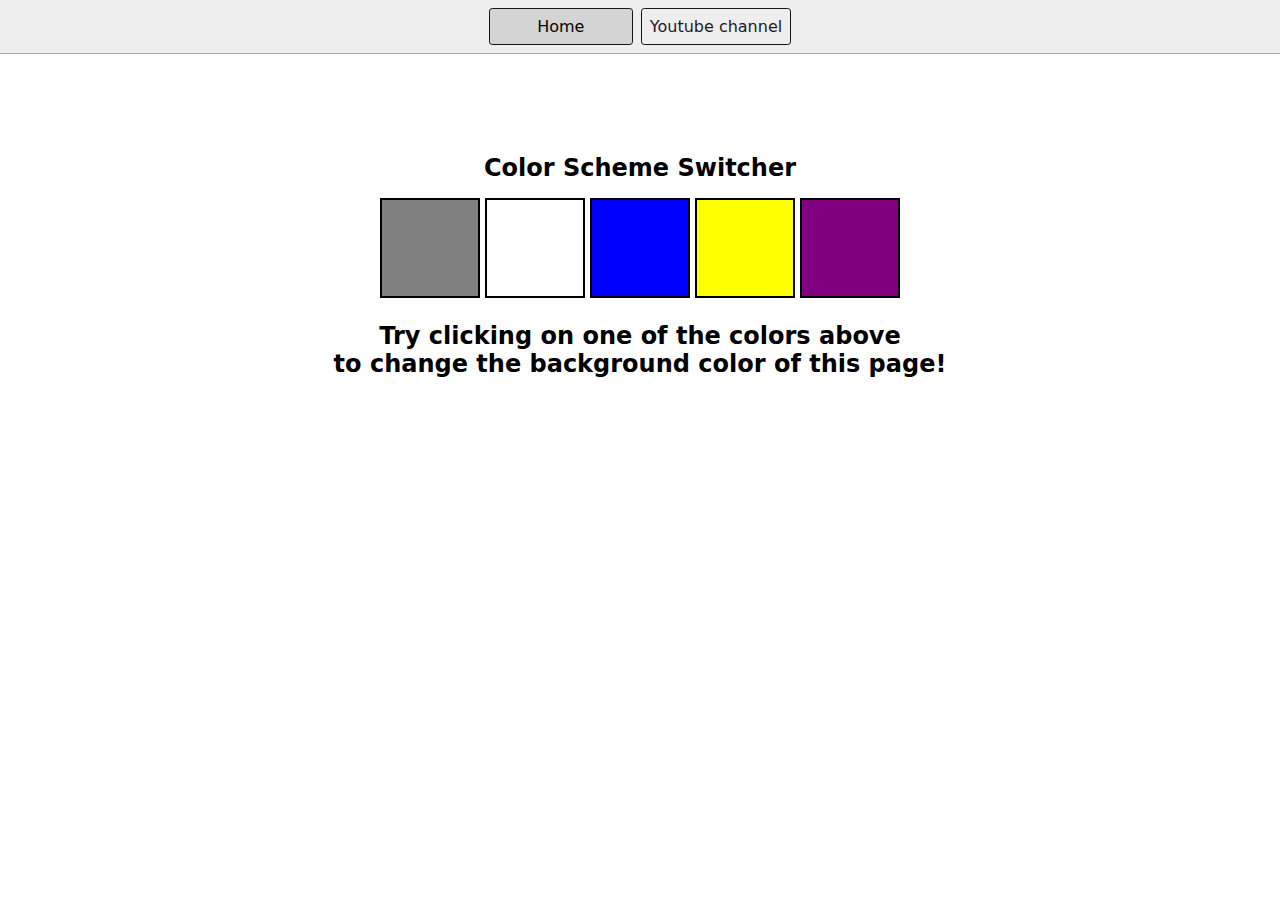
<file: 4_Basic_Project/1_colorChanger/index.html>
<!DOCTYPE html>
<html lang="en">
  <head>
    <meta charset="UTF-8" />
    <meta name="viewport" content="width=device-width, initial-scale=1.0" />
    <meta http-equiv="X-UA-Compatible" content="ie=edge" />
    <link rel="stylesheet" href="style.css" />
    <link rel="stylesheet" href="../styles.css" />
    <title>JavaScript Background Color Switcher</title>
  </head>
  <body>
    <nav>
      <a href="/" aria-current="page">Home</a>
      <a target="_blank" href="https://www.youtube.com/@chaiaurcode"
        >Youtube channel</a
      >
    </nav>
    <div class="canvas">
      <h1>Color Scheme Switcher</h1>
      <span class="button" id="grey"></span>
      <span class="button" id="white"></span>
      <span class="button" id="blue"></span>
      <span class="button" id="yellow"></span>
      <span class="button" id="purple"></span>
      <h2>
        Try clicking on one of the colors above
        <span>to change the background color of this page!</span>
      </h2>
    </div>
    <script src="script.js"></script>
  </body>
</html>
</file>
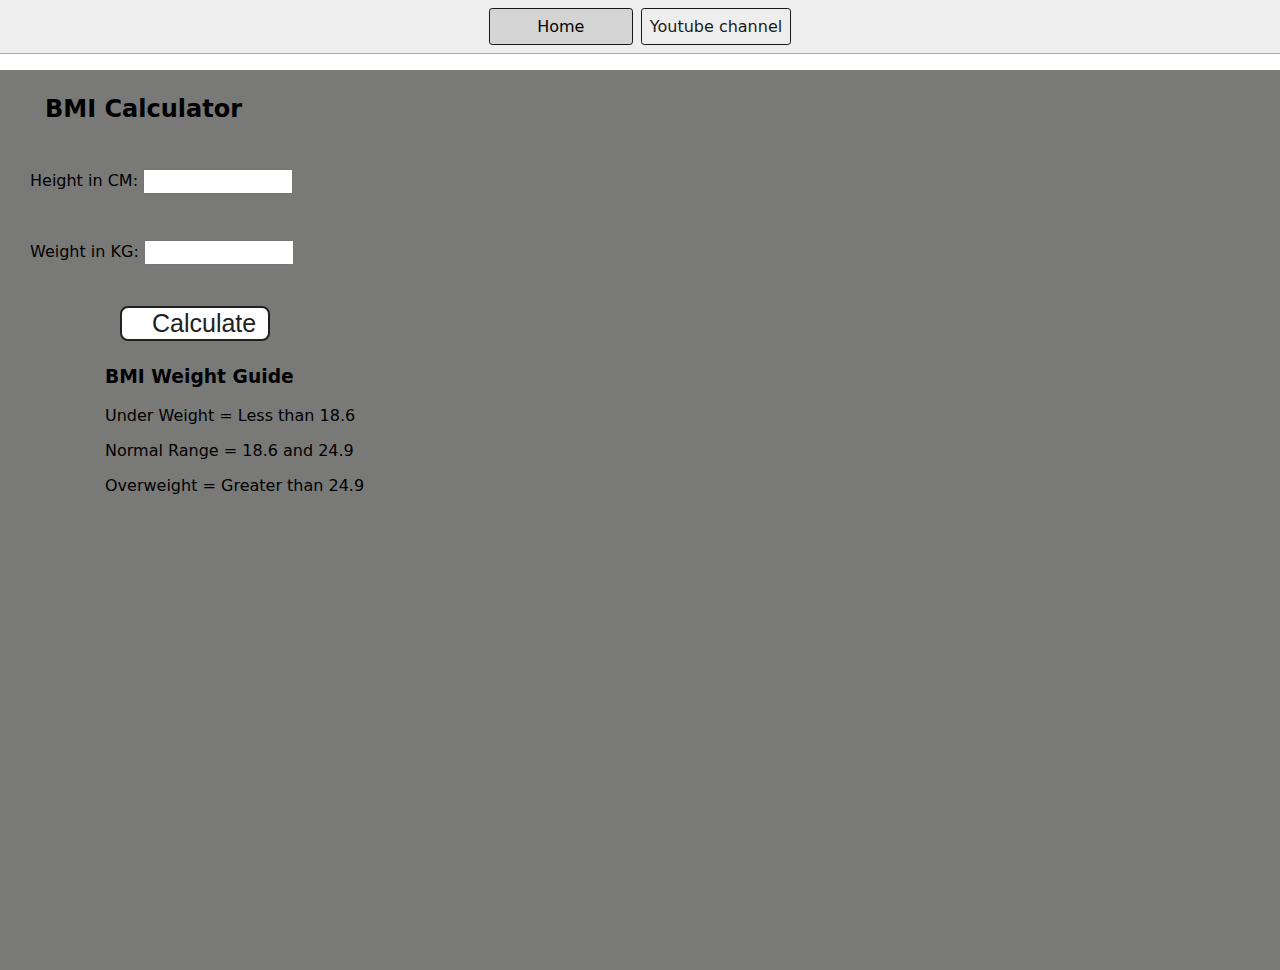
<file: 4_Basic_Project/2_BMI/index.html>
<!DOCTYPE html>
<html lang="en">
  <head>
    <meta charset="UTF-8" />
    <meta name="viewport" content="width=device-width, initial-scale=1.0" />
    <meta http-equiv="X-UA-Compatible" content="ie=edge" />
    <link rel="stylesheet" href="style.css" />
    <link rel="stylesheet" href="../styles.css" />
    <title>BMI Calculator</title>
  </head>
  <body>
    <nav>
      <a href="/" aria-current="page">Home</a>
      <a target="_blank" href="https://www.youtube.com/@chaiaurcode"
        >Youtube channel</a
      >
    </nav>
    <div class="container">
      <h1>BMI Calculator</h1>
      <form>
        <p><label>Height in CM: </label><input type="text" id="height" /></p>
        <p><label>Weight in KG: </label><input type="text" id="weight" /></p>
        <button>Calculate</button>
        <div id="results"></div>
        <div id="weight-guide">
          <h3>BMI Weight Guide</h3>
          <p>Under Weight = Less than 18.6</p>
          <p>Normal Range = 18.6 and 24.9</p>
          <p>Overweight = Greater than 24.9</p>
        </div>
      </form>
    </div>
  </body>
  <script src="script.js"></script>
</html>
</file>
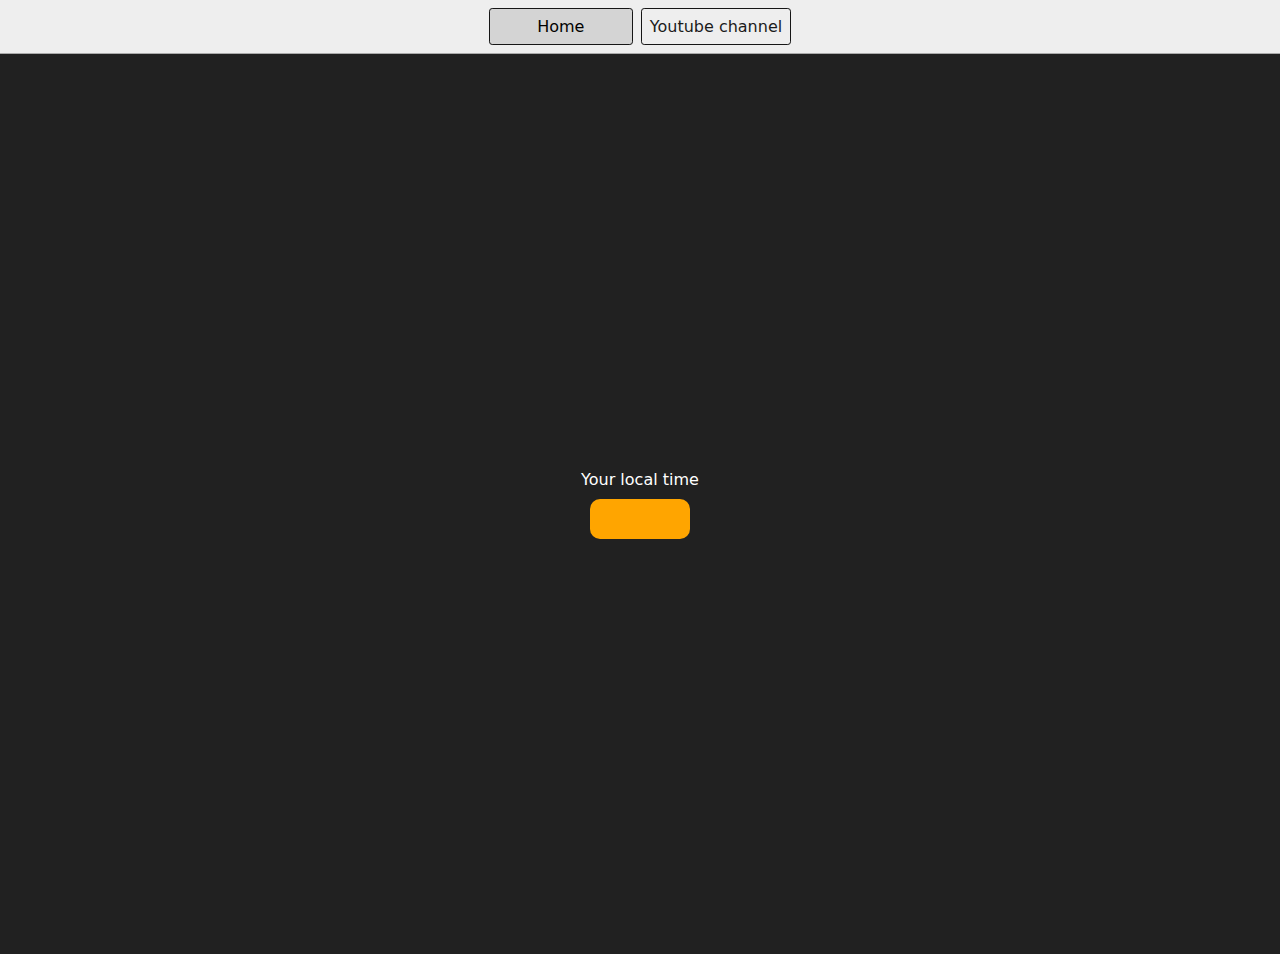
<file: 4_Basic_Project/3_digitalClock/index.html>
<!DOCTYPE html>
<html lang="en">
  <head>
    <meta charset="UTF-8" />
    <meta name="viewport" content="width=device-width, initial-scale=1.0" />
    <meta http-equiv="X-UA-Compatible" content="ie=edge" />
    <link rel="stylesheet" type="text/css" href="../styles.css" />
    <link rel="stylesheet" type="text/css" href="style.css" />
    <title>Your Local Time</title>

  </head>
  <body>
    <nav>
      <a href="/" aria-current="page">Home</a>
      <a target="_blank" href="https://www.youtube.com/@chaiaurcode"
        >Youtube channel</a
      >
    </nav>
    <div class="center">
      <div id="banner"><span>Your local time</span></div>
      <div id="clock"></div>
    </div>
    <script src="script.js"></script>
  </body>
</html>
</file>
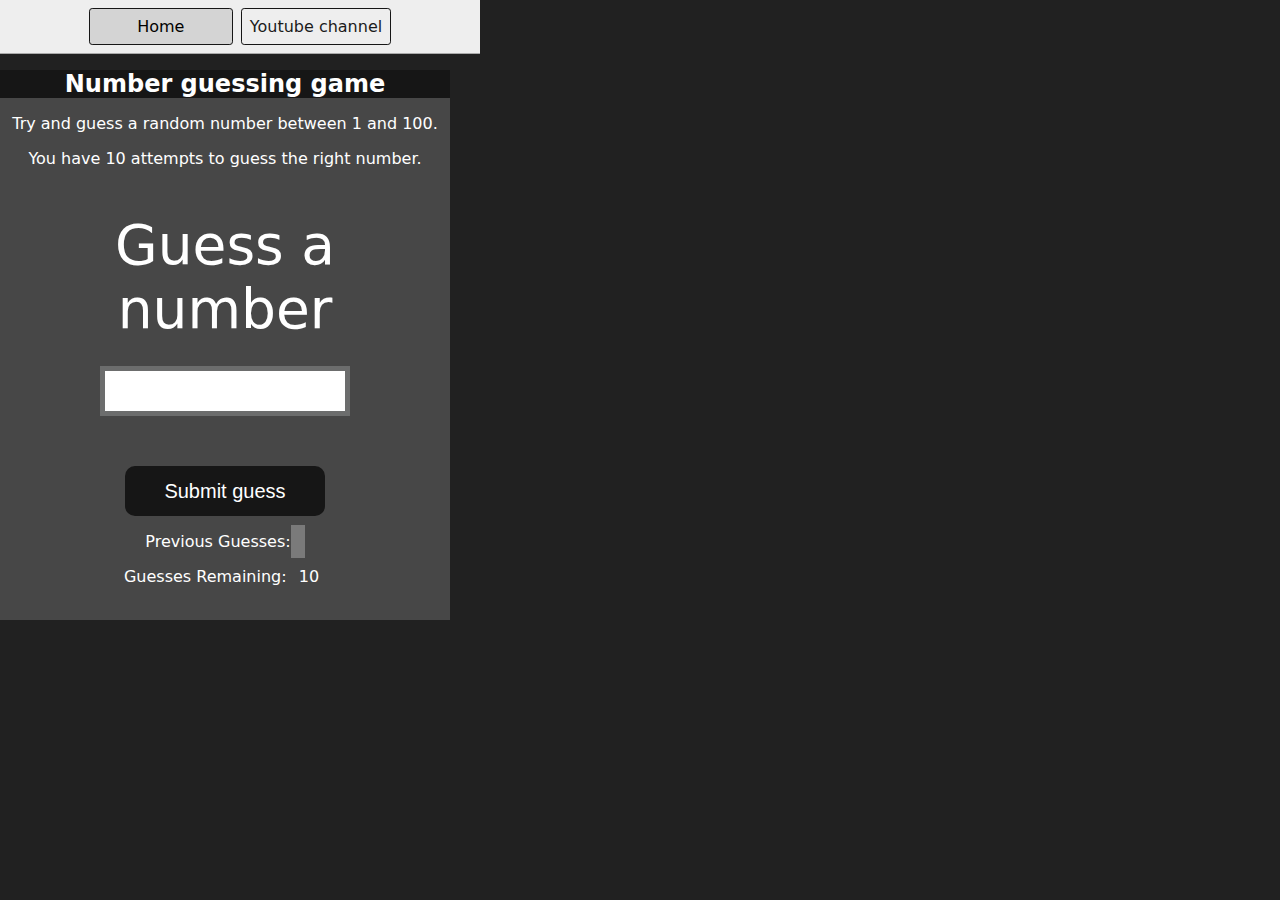
<file: 4_Basic_Project/4_guessTheNumber/index.html>
<!DOCTYPE html>
<html lang="en">
<head>
    <meta charset="UTF-8">
    <meta name="viewport" content="width=device-width, initial-scale=1.0">
    <meta http-equiv="X-UA-Compatible" content="ie=edge">
    <title>Number Guessing Game</title>
    <link rel="stylesheet" href="style.css">
    <link rel="stylesheet" href="../styles.css">
</head>
<body style="background-color:#212121; color:#fff;">
  <nav>
    <a href="/" aria-current="page">Home</a>
    <a target="_blank" href="https://www.youtube.com/@chaiaurcode"
      >Youtube channel</a
    >
  </nav>
    
    <div id="wrapper">
      <h1>Number guessing game</h1>
    <p>Try and guess a random number between 1 and 100.</p>
    <p>You have 10 attempts to guess the right number.</p>
    </br>
        <form class="form">
            <label2 for="guessField" id="guess">Guess a number</label>
            <input type="text" id="guessField" class="guessField">
            <input type="submit" id="subt" value="Submit guess" class="guessSubmit">
        </form>

        <div class="resultParas">
            <p >Previous Guesses: <span class="guesses"></span></p>
            <p >Guesses Remaining: <span class="lastResult">10</span></p>
            <p class="lowOrHi"></p>
        </div>
    </div>
    <script src="script.js"></script>
</body>
</html>
</file>
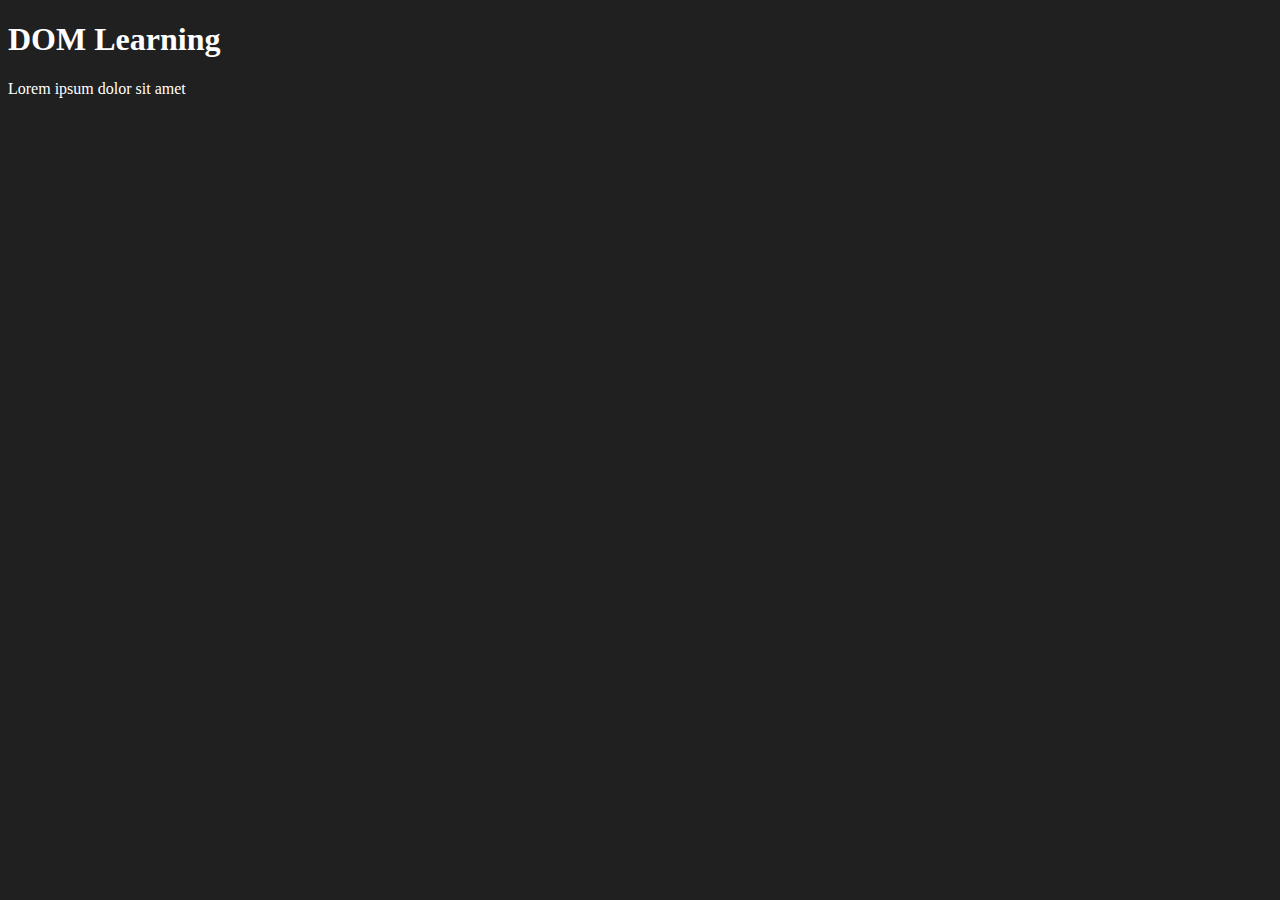
<file: 3_DOM/one.html>
<!DOCTYPE html>
<html lang="en">
<head>
    <meta charset="UTF-8">
    <title>DOM</title>
    <style>
        .bg-black{
            background-color: #202020;
            color: #fff;
        }
    </style>
</head>
<body class="bg-black">
    <div >
        <h1 class="heading">DOM Learning</h1>
        <p>Lorem ipsum dolor sit amet</p>
    </div>
</body>
</html>
</file>
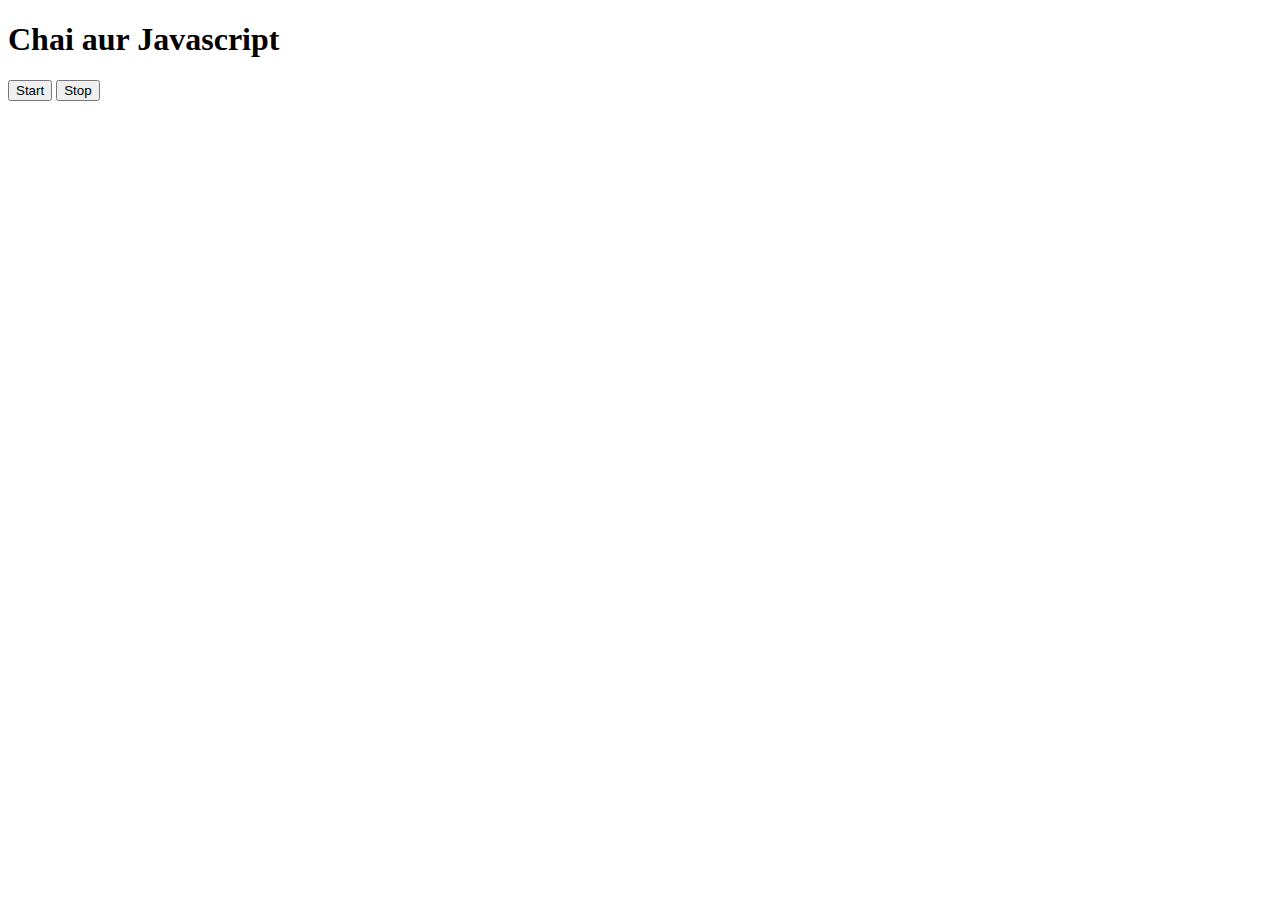
<file: 5_Events/three.html>
<!DOCTYPE html>
<html lang="en">
<head>
    <meta charset="UTF-8">
    <meta name="viewport" content="width=device-width, initial-scale=1.0">
    <title>Document</title>
</head>
<body>
    <h1>Chai aur Javascript</h1>
    <button id="start">Start</button>
    <button id="stop">Stop</button>
</body>
<script>
    const sayDate = function(str){
        console.log(str, Date.now());
    }
    const start = document.getElementById('start');
    let intervalId;
    start.addEventListener("click", ()=>{
        if(!intervalId){
            intervalId = setInterval(sayDate, 1000, "hi");
        }
    });

    document.getElementById("stop").addEventListener("click", function(){
        clearInterval(intervalId)
        intervalId = null;
    });
</script>
</html>
</file>
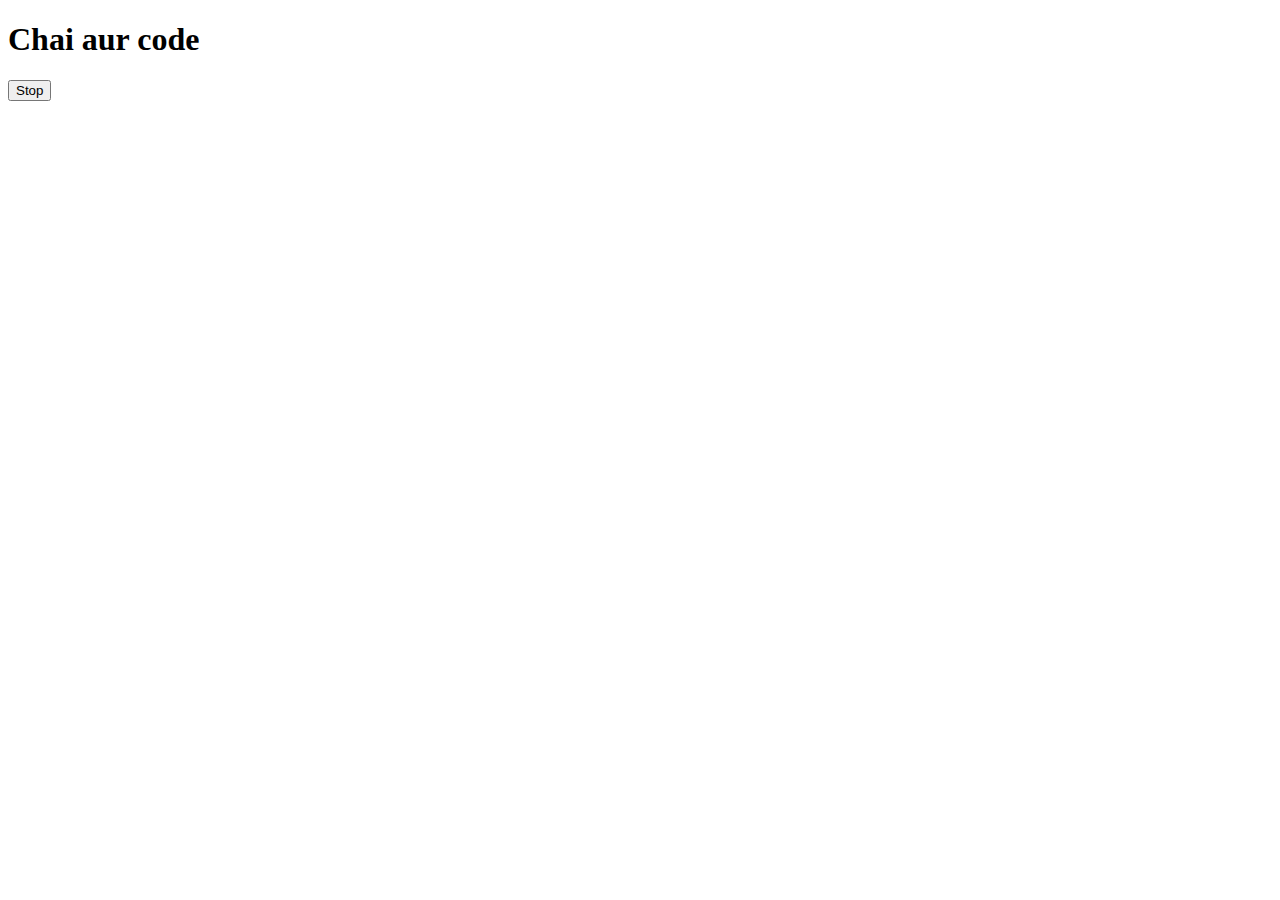
<file: 5_Events/two_timeout.html>
<!DOCTYPE html>
<html lang="en">
<head>
    <meta charset="UTF-8">
    <meta name="viewport" content="width=device-width, initial-scale=1.0">
    <title>Document</title>
</head>
<body>
    <h1>Chai aur code</h1>
    <button id="stop">Stop</button>
</body>
<script>
    const sayHitesh = function(){
        console.log("Hitesh");
    }
    const changeText = function(){
        document.querySelector('h1').innerHTML = "best JS series"
    }

    const changeMe = setTimeout(changeText, 2000)

    document.querySelector('#stop').addEventListener('click', function(){
        clearTimeout(changeMe)
        console.log("STOPPED")
    })
</script>
</html>
</file>
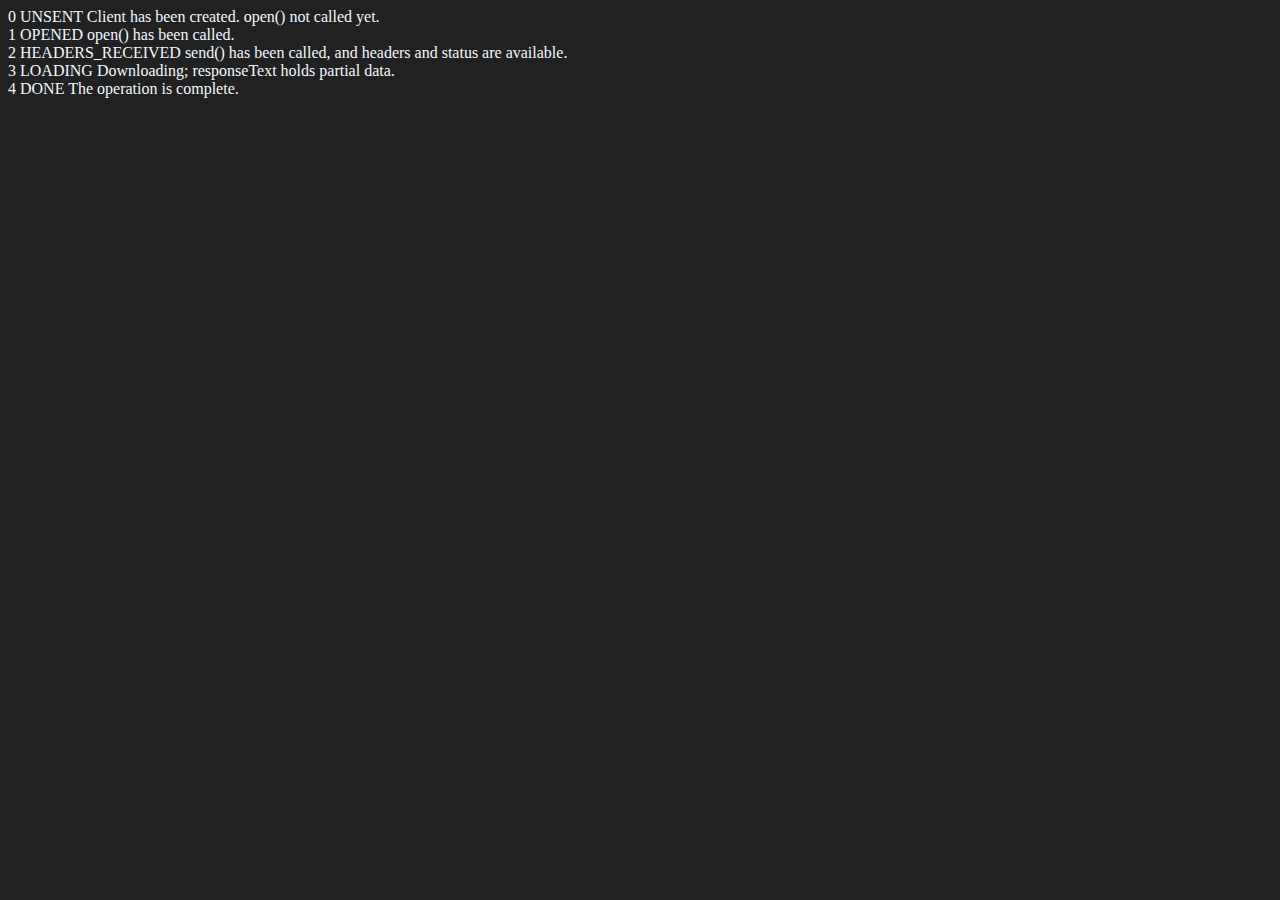
<file: 6_Advance/1_apiRequest.html>
<!DOCTYPE html>
<html lang="en">
<head>
    <meta charset="UTF-8">
    <meta name="viewport" content="width=device-width, initial-scale=1.0">
    <title>Document</title>
</head>
<body style="background-color: #212121; color:aliceblue">
    0	UNSENT	Client has been created. open() not called yet. <br>
1	OPENED	open() has been called. <br>
2	HEADERS_RECEIVED	send() has been called, and headers and status are available. <br>
3	LOADING	Downloading; responseText holds partial data. <br>
4	DONE	The operation is complete. <br>
</body>
<script>
    const requestUrl = "https://api.github.com/users/Hit1000"
    // const requestUrl = "https://api.github.com/users/hiteshchoudhary"
    const xhr = new XMLHttpRequest()
    xhr.open("GET", requestUrl)
    xhr.onreadystatechange = function(){
        console.log(xhr.readyState);
        if (xhr.readyState === 4) {
            console.log(this.responseText);
            
            const data = JSON.parse(this.responseText)
            console.log(typeof data);
            console.log(data.followers);
        }
    }
    xhr.send();
    
</script>
</html>
</file>
<file: 4_Basic_Project/1_colorChanger/style.css>
html {
    margin: 0;
  }
  
  span {
    display: block;
  }
  .canvas {
    margin: 100px auto 100px;
    width: 80%;
    text-align: center;
  }
  
  .button {
    width: 100px;
    height: 100px;
    border: solid black 2px;
    display: inline-block;
  }
  
  #grey {
    background: grey;
  }
  
  #white {
    background: white;
  }
  #blue {
    background: blue;
  }
  #yellow {
    background: yellow;
  }
#purple{
    background: purple;
}
</file>
<file: 4_Basic_Project/styles.css>
* {
    box-sizing: border-box;
  }
  
  body {
    margin: 0;
    font-family: system-ui, sans-serif;
    color: black;
    background-color: white;
  }
  
  nav {
    display: flex;
    flex-wrap: wrap;
    align-items: center;
    justify-content: center;
    padding: 0.5rem;
    gap: 0.5rem;
    border-bottom: solid 1px #aaa;
    background-color: #eee;
  }
  
  nav a {
    display: inline-block;
    min-width: 9rem;
    padding: 0.5rem;
    border-radius: 0.2rem;
    border: solid 1px rgb(22, 22, 22);
    text-align: center;
    text-decoration: none;
    color: #1b1b1b;
  }
  
  nav a[aria-current='page'] {
    color: #000;
    background-color: #d4d4d4;
  }
  
  main {
    padding: 1rem;
  }
  
  h1 {
    font-weight: bold;
    font-size: 1.5rem;
  }
  
  .projects {
    display: flex;
    flex-direction: column;
  }
  
  .project-link {
    background-color: #fff;
    padding: 10px 30px;
    border-radius: 8px;
    color: #212121;
    text-decoration: none;
    border: 2px solid #212121;
    margin-top: 5px;
  }
</file>
<file: 4_Basic_Project/2_BMI/style.css>
.container {
    /* width: 575px; */
    width: 100vw;
    height: 100vh;
    /* height: 825px; */
  
    background-color: #797978;
    padding-left: 30px;
  }
  #height,
  #weight {
    width: 150px;
    height: 25px;
    margin-top: 30px;
  }
  
  #weight-guide {
    margin-left: 75px;
    margin-top: 25px;
  }
  
  #results {
    font-size: 35px;
    margin-left: 90px;
    margin-top: 20px;
    color: rgb(241, 241, 241);
  }
  
  button {
    width: 150px;
    height: 35px;
    margin-left: 90px;
    margin-top: 25px;
    background-color: #fff;
    padding: 1px 30px;
    border-radius: 8px;
    color: #212121;
    text-decoration: none;
    border: 2px solid #212121;
  
    font-size: 25px;
  }
  
  h1 {
    padding-left: 15px;
    padding-top: 25px;
    
  }
</file>
<file: 4_Basic_Project/3_digitalClock/style.css>
body {
    background-color: #212121;
    color: #fff;
  }
  .center {
    display: flex;
    height: 100vh;
    justify-content: center;
    align-items: center;
    flex-direction: column;
  }
  #clock {
    font-size: 40px;
    background-color: orange;
    padding: 20px 50px;
    margin-top: 10px;
    border-radius: 10px;
  }
</file>
<file: 4_Basic_Project/4_guessTheNumber/style.css>
html {
    font-family: sans-serif;
  }
  
  body {
    width: 300px;
    max-width: 750px;
    min-width: 480px;
    margin: 0 auto;
    background-color: #212121;
  }
  
  .lastResult {
    color: white;
    padding: 7px;
  }
  
  .guesses {
    color: white;
    padding: 7px;
  }
  
  button {
    background-color: #141414;
    color: #fff;
    width: 250px;
    height: 50px;
    border-radius: 25px;
    font-size: 30px;
    border-style: none;
    margin-top: 30px;
    /* margin-left: 50px; */
  }
  
  #subt {
    background-color: #161616;
    color: #ffffff;
    width: 200px;
    height: 50px;
    border-radius: 10px;
    font-size: 20px;
    border-style: none;
    margin-top: 50px;
    /* margin-left: 75px; */
  }
  
  #guessField {
    color: #000;
    width: 250px;
    height: 50px;
    font-size: 30px;
    border-style: none;
    margin-top: 25px;
  
    /* margin-left: 50px; */
    border: 5px solid #6c6d6d;
    text-align: center;
  }
  
  #guess {
    font-size: 55px;
    /* margin-left: 90px; */
    margin-top: 120px;
    color: #fff;
  }
  
  .guesses {
    background-color: #7a7a7a;
  }
  
  #wrapper {
    box-sizing: border-box;
    text-align: center;
    width: 450px;
    height: 550px;
    background-color: #474747;
    color: #fff;
    font-size: 25px;
  }
  
  h1 {
    background-color: #161616;
  
    color: #fff;
    text-align: center;
  }
  
  p {
    font-size: 16px;
    text-align: center;
  }
</file>
